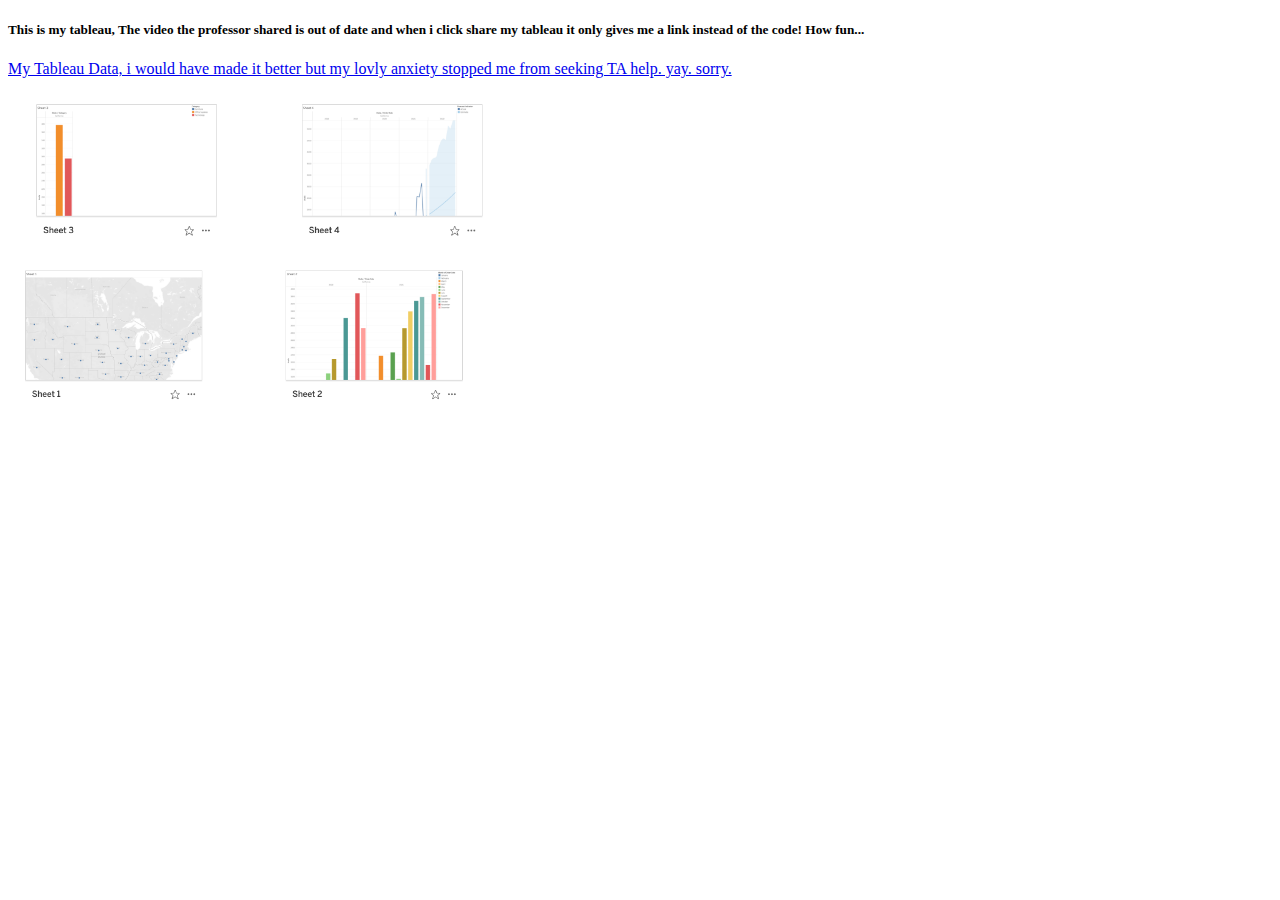
<file: tab.html>
<!--Tyler Josse 12/17/21 -->
<!DOCTYPE html>

<html>
    <head>
        <title>Tableau Dashboard</title>
    </head>
    <body>
        <h5>This is my tableau, The video the professor shared is out of date and when i click share my tableau it only gives me a link instead of the code! How fun...</h5>
        <a href=https://10ay.online.tableau.com/#/site/tylerjossefinal/workbooks/969138?:origin=card_share_link target="_blank" title="BYU Home Page"> My Tableau Data, i would have made it better but my lovly anxiety stopped me from seeking TA help. yay. sorry.</a>
    </body>
    <p>
        <img src= "IS tab 2.jpeg" height="150" alt="Picture of data 3,4">
    </p>
    <p>
        <img src= "Is tab 1.jpeg" height="150" alt="Picture of data 1, 2"> 
    </p>
</html>
</file>
